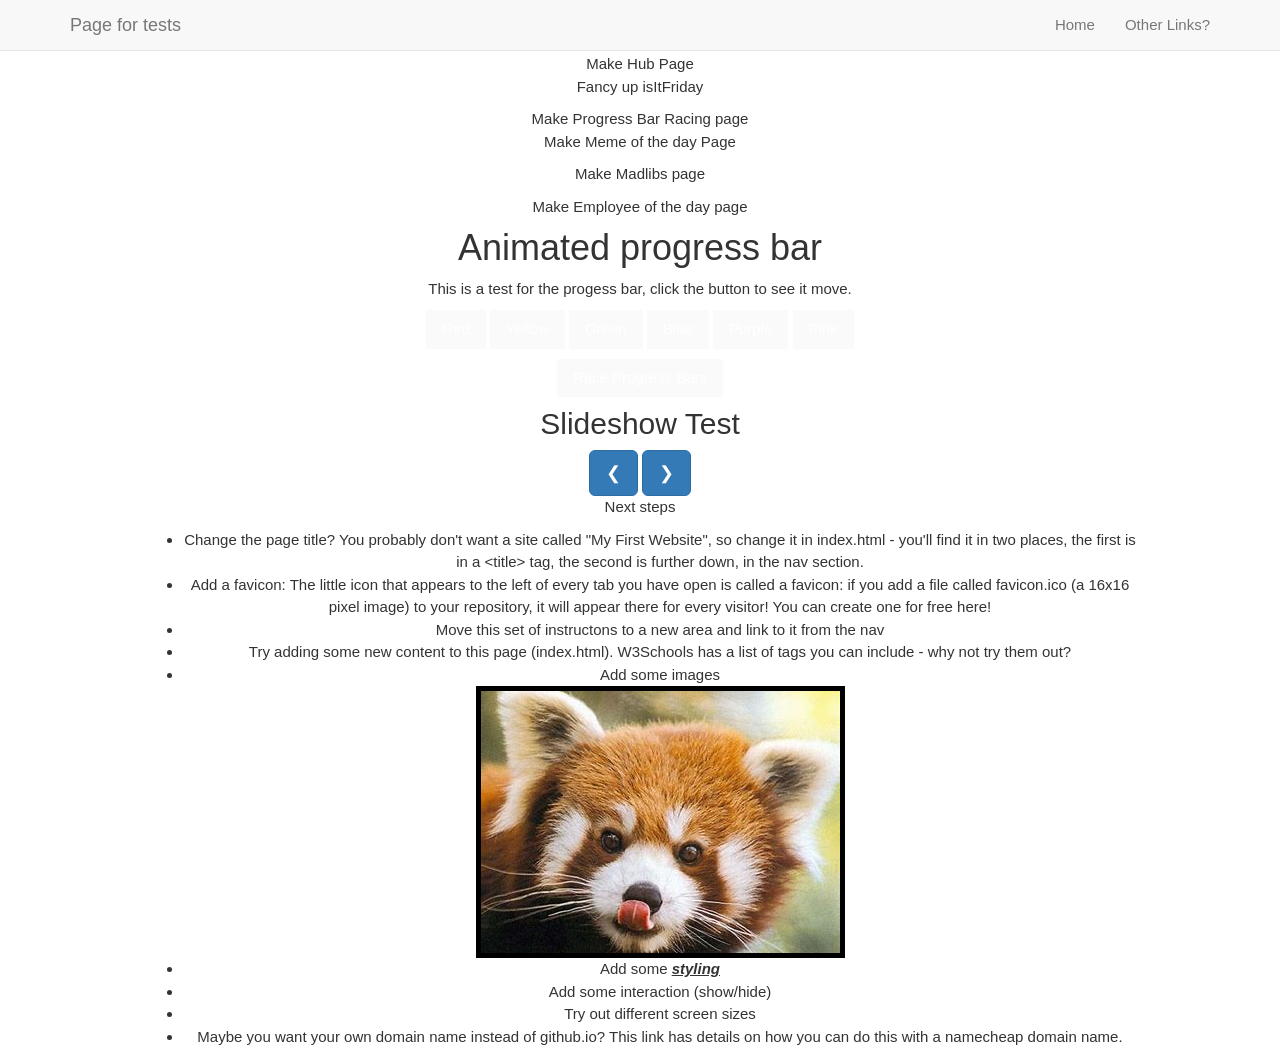
<file: index.html>
<!DOCTYPE html>
<html>
<head>
  <title>cahi2's Test Page</title>
  <!-- Latest compiled and minified CSS -->
  <link rel="stylesheet" href="https://maxcdn.bootstrapcdn.com/bootstrap/3.3.7/css/bootstrap.min.css" integrity="sha384-BVYiiSIFeK1dGmJRAkycuHAHRg32OmUcww7on3RYdg4Va+PmSTsz/K68vbdEjh4u" crossorigin="anonymous">
  <link rel="stylesheet" href="https://www.w3schools.com/w3css/4/w3.css">

  <!-- Optional theme -->
  <!-- <link rel="stylesheet" href="https://maxcdn.bootstrapcdn.com/bootstrap/3.3.7/css/bootstrap-theme.min.css" integrity="sha384-rHyoN1iRsVXV4nD0JutlnGaslCJuC7uwjduW9SVrLvRYooPp2bWYgmgJQIXwl/Sp" crossorigin="anonymous"> -->
  <link rel="stylesheet" href="css/website.css">
  <script src="https://code.jquery.com/jquery-3.2.1.slim.min.js" integrity="sha384-KJ3o2DKtIkvYIK3UENzmM7KCkRr/rE9/Qpg6aAZGJwFDMVNA/GpGFF93hXpG5KkN" crossorigin="anonymous"></script>
  <!-- Latest compiled and minified JavaScript -->
  <script src="https://maxcdn.bootstrapcdn.com/bootstrap/3.3.7/js/bootstrap.min.js" integrity="sha384-Tc5IQib027qvyjSMfHjOMaLkfuWVxZxUPnCJA7l2mCWNIpG9mGCD8wGNIcPD7Txa" crossorigin="anonymous"></script>
  <script src="js/website.js"></script>

  <!-- Scripts for the progress bar racer -->
  <script src="js/addAndRemoveBars.js"></script>
    <script src="js/progressBarRacers.js"></script>
  <meta name="viewport" content="width=device-width, initial-scale=1.0">
</head>


<body>

  <!-- Code for the nav bar -->
  <nav class="navbar navbar-default navbar-fixed-top">
    <div class="container">
      <div class="navbar-header">
        <button type="button" class="navbar-toggle collapsed" data-toggle="collapse" data-target="#navbar" aria-expanded="false" aria-controls="navbar">
          <span class="sr-only">Toggle navigation</span>
          <span class="icon-bar"></span>
          <span class="icon-bar"></span>
          <span class="icon-bar"></span>
        </button>
        <a class="navbar-brand" href="">Page for tests</a>
      </div>
      <div id="navbar" class="navbar-collapse collapse">
        <ul class="nav navbar-nav navbar-right">
          <li><a href="index.html">Home</a></li>
          <li><a href="codeweek.html">Other Links?</a></li>
        </ul>
      </div>
    </div>
  </nav>

  <!-- Page content starts here -->

  <div class="container">

    <h2> To Do List </h2>
     <pDone>Make Hub Page</pDone>
     <p>Fancy up isItFriday </p>
     <pDone>Make Progress Bar Racing page </pDone>
     <p>Make Meme of the day Page </p>
     <p>Make Madlibs page</p>
     <p>Make Employee of the day page</p>



    <!-- Test for the animated progress bar -->

    <h1>Animated progress bar</h1>
    <p> This is a test for the progess bar, click the button to see it move.</p>
    <button class="w3-button w3-light-grey" onclick="addRed()">Red</button>
    <button class="w3-button w3-light-grey" onclick="addYellow()">Yellow</button>
    <button class="w3-button w3-light-grey" onclick="addGreen()">Green</button>
      <button class="w3-button w3-light-grey" onclick="addBlue()">Blue</button>
    <button class="w3-button w3-light-grey" onclick="addPurple()">Purple</button>
    <button class="w3-button w3-light-grey" onclick="addPink()">Pink</button>
    <p> </p>
    <div class="w3-light-grey">
      <div id="racer0" class="w3-container w3-red" style="height:24px;width:1%; display: none;"></div>
      <div id="racer1" class="w3-container w3-yellow" style="height:24px;width:1%; display: none;"></div>
      <div id="racer2" class="w3-container w3-green" style="height:24px;width:1%; display: none;"></div>
      <div id="racer3" class="w3-container w3-blue" style="height:24px;width:1%; display: none;"></div>
      <div id="racer4" class="w3-container w3-purple" style="height:24px;width:1%; display: none;"></div>
      <div id="racer5" class="w3-container w3-pink" style="height:24px;width:1%; display: none;"></div>

    </div>
    <p> <p>
    <button class="w3-button w3-light-grey" onclick="move()">Race Progress Bars</button>


    <!-- Images for slideshow -->
    <h2>Slideshow Test </h2>
    <div class =" w3-content w3-display-container">
      <img class ="slideshow" src = "/images/test.jpg">
      <img class ="slideshow" src = "/images/test2.jpg">
      <img class ="slideshow" src = "/images/test3.jpg">

      <!-- Buttons for slideshow -->
      <button class="btn btn-primary btn-lg" onClick="plusDivs(-1)">&#10094;</button>
      <button class="btn btn-primary btn-lg" onClick="plusDivs(1)">&#10095;</button>
    </div>



    <!-- Random junk -->
    <p>Next steps</p>
    <ul>
      <li>Change the page title? You probably don't want a site called "My First Website", so change it in index.html - you'll find it in two places, the first is in a &lt;title&gt; tag, the second is further down, in the nav section.</li>
      <li>Add a favicon: The little icon that appears to the left of every tab you have open is called a favicon: if you add a file called favicon.ico (a 16x16 pixel image) to your repository, it will appear there for every visitor! You can create one for free <a href="http://onlinefavicon.com/">here!</a></li>
      <li>Move this set of instructons to a new area and link to it from the nav</li>
      <li>Try adding some new content to this page (index.html). <a href="https://www.w3schools.com/tags/">W3Schools</a> has a list of tags you can include - why not try them out?</li>
      <li>Add some images</li>
      <img src = "/images/test.jpg" style = "border:5px solid black">
      <li>Add some <i><u><b>styling</b></u></i></li>
      <li>Add some interaction (show/hide)</li>
      <li>Try out different screen sizes</li>
      <li>Maybe you want your own domain name instead of github.io? <a href="https://www.namecheap.com/support/knowledgebase/article.aspx/9645/2208/how-do-i-link-my-domain-to-github-pages">This link</a> has details on how you can do this with a namecheap domain name.</li>
    </ul>
  </div>
</body>
</html>
</file>
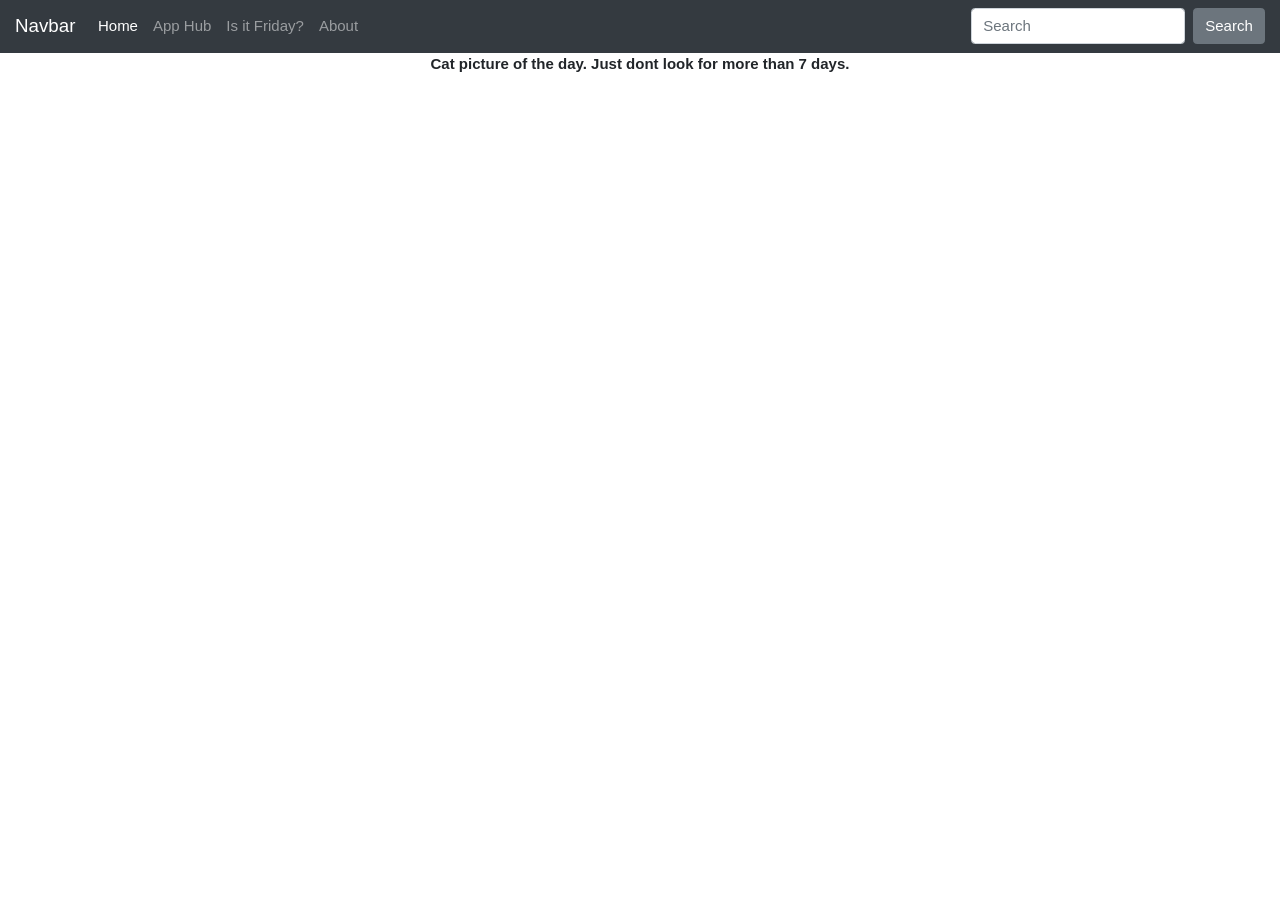
<file: catPicOfTheDay.html>
﻿<!DOCTYPE html>
<html>
<head>
  <title>Code Week Site</title>
  <meta name="viewport" content="width=device-width, initial-scale=1">
    <script src="js/website.js"></script>
  <!-- STYLE SHEETS-->
  <link rel="stylesheet" href="https://www.w3schools.com/w3css/4/w3.css">
  <link rel="stylesheet" href="css/website.css">
  <link rel="stylesheet" href="https://stackpath.bootstrapcdn.com/bootstrap/4.1.3/css/bootstrap.min.css" integrity="sha384-MCw98/SFnGE8fJT3GXwEOngsV7Zt27NXFoaoApmYm81iuXoPkFOJwJ8ERdknLPMO" crossorigin="anonymous">
</head>

<body>

 <!-- NAVBAR -->
  <nav class="navbar navbar-expand-lg navbar-dark bg-dark">
    <a class="navbar-brand" href="#">Navbar</a>
    <button class="navbar-toggler" type="button" data-toggle="collapse" data-target="#navbarColor02" aria-controls="navbarColor02" aria-expanded="false" aria-label="Toggle navigation">
      <span class="navbar-toggler-icon"></span>
    </button>

    <div class="collapse navbar-collapse" id="navbarColor02">
      <ul class="navbar-nav mr-auto">
        <li class="nav-item active">
          <a class="nav-link" href="#">Home <span class="sr-only">(current)</span></a>
        </li>
        <li class="nav-item">
          <a class="nav-link" href="codeweek.html">App Hub</a>
        </li>
        <li class="nav-item">
          <a class="nav-link" href="isItFriday.html">Is it Friday?</a>
        </li>
        <li class="nav-item">
          <a class="nav-link" href="#">About</a>
        </li>
      </ul>
      <form class="form-inline my-2 my-lg-0">
        <input class="form-control mr-sm-2" type="text" placeholder="Search">
        <button class="btn btn-secondary my-2 my-sm-0" type="submit">Search</button>
      </form>
    </div>
  </nav>
<!--Uses the w3 slideshow tool by passing the day drirectly into the showDivs procedure-->
<div class="container">
    <strong> Cat picture of the day. Just dont look for more than 7 days. </strong>
    <div class =" w3-content w3-display-container">
        <img class ="slideshow" src = "/images/catPicOfTheDay/day0.png">
        <img class ="slideshow" src = "/images/catPicOfTheDay/day1.png">
        <img class ="slideshow" src = "/images/catPicOfTheDay/day2.png">
        <img class ="slideshow" src = "/images/catPicOfTheDay/day3.jpg">
        <img class ="slideshow" src = "/images/catPicOfTheDay/day4.jpg">
        <img class ="slideshow" src = "/images/catPicOfTheDay/day5.jpg">
        <img class ="slideshow" src = "/images/catPicOfTheDay/day6.png">
    </div>  
    <script>
          var now = new Date();
          if (now.getDay() === 0){
            "showDivs(0)"
          }else if (now.getDay() === 1){
              "showDivs(1)"
          }else if (now.getDay() === 2){
              showDivs(2);
          }else if (now.getDay() === 3){
              "showDivs(3)"
          }else if (now.getDay() === 4){
              "showDivs(4)"
          }else if (now.getDay() === 5){
              "showDivs(5)"
          }else{
              "showDivs(6)"
          }
    </script>
</div>

  </body>
  </html>
</file>
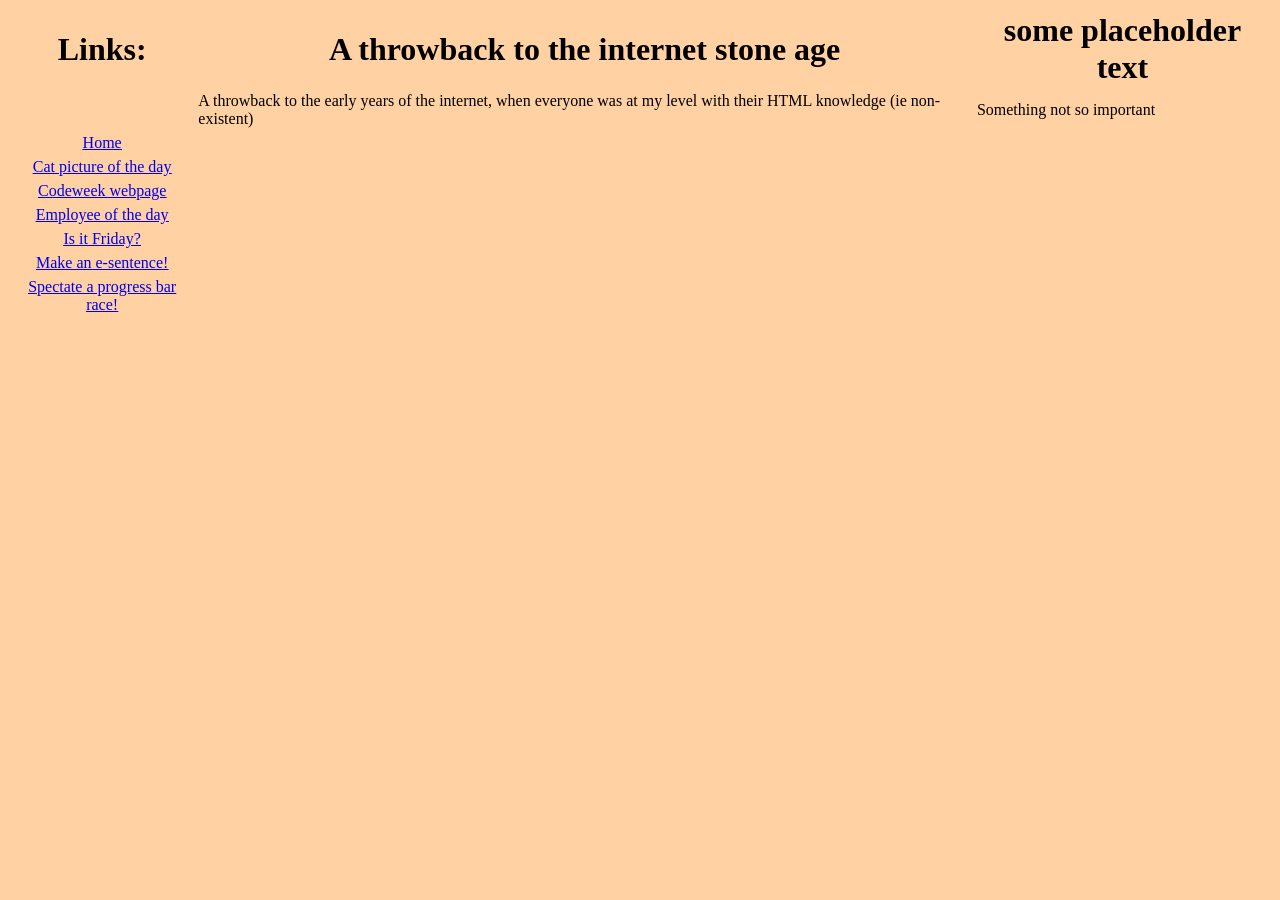
<file: webpages/ninetiesInternet.html>
﻿<!DOCTYPE html>
<html>
    <head>
      <div class="textContainer">
            <title>Code Week Site</title>
            <meta name="viewport" content="width=device-width, initial-scale=1">
      
            <!-- SCRIPTS -->
            <!--script src="/js/expandingGrid.js"></script-->
          
            <!-- STYLESHEETS -->
            <link rel="stylesheet" href="/css/ninetiesInternetStyling.css">
            <!--link rel="stylesheet" href="https://www.w3schools.com/w3css/4/w3.css"-->
            <!--link rel="stylesheet" href="https://stackpath.bootstrapcdn.com/bootstrap/4.1.3/css/bootstrap.min.css" integrity="sha384-MCw98/SFnGE8fJT3GXwEOngsV7Zt27NXFoaoApmYm81iuXoPkFOJwJ8ERdknLPMO" crossorigin="anonymous"-->
          </head>
          <!--Content starts here-->
          <body style="background-color: #ffd1a3">
            <!--Background colour set to a lovely beige shade-->
            <!--Web page built inside a table-->
            <table width="100%" cellpadding="2">
              <!--First row-->
                <tr> <!--First row-->
                  <th>Links:</th><!--First cell in the row-->
                  <th>A throwback to the internet stone age</th><!--Second cell in the row-->
                  <th>some placeholder text</th><!--Third cell...-->
                </tr>
                <tr><!--Second row-->
                  <td> </td><!--First cell...-->
                  <td>A throwback to the early years of the internet, when everyone was at my level with their HTML knowledge (ie non-existent)</td>
                  <td>Something not so important</td>
                </tr>
                <tr><!--Third row-->
                  <td class ="leftCol"><a href="main.html">Home</a></td>
                </tr>
                <tr><!--Fourth row-->
                  <td class ="leftCol"><a href="catPicOfTheDay.html">Cat picture of the day</a></td>
                </tr>
                <tr><!--Fifth row-->
                  <td class ="leftCol"><a href="codeweek.html">Codeweek webpage</a></td>
                </tr>
                <tr><!--Sixth row-->
                  <td class ="leftCol"><a href="employeeoftheday.html">Employee of the day</a></td>
                </tr>
                <tr><!--Seventh row-->
                  <td class ="leftCol"><a href="isItFriday.html">Is it Friday?</a></td>
                </tr>
                <tr><!--Eighth row-->
                  <td class ="leftCol"><a href="madlibs.html">Make an e-sentence!</a></td>
                </tr>
                <tr><!--Ninth row-->
                  <td class ="leftCol"><a href="progressbarracing.html">Spectate a progress bar race!</a></td>
                </tr>
            </table>
          </div>  
          </body>
</html>
</file>
<file: css/website.css>
/* STYLING FOR ALL*/
body>div.container {
  display: block;
  margin-left: auto;
  margin-right: auto;
  width: 80%;
}

.container {
  text-align: center;
}
.slideshow {display:none; border:5px solid black; width: 100%;}

.main{
width: 40%;
padding: 5%;
padding-left: 0px;
margin: auto;
resize: both;
float: right;
}

section{
  width: 60%;
      padding: 5%;
      margin: auto;
      resize: both;
      float: left;

}
h3 {
  letter-spacing: 5px;
  text-transform: uppercase;
  font-family: 'Permanent Marker', cursive;
  color: #111;
}


.sectioncontent{
  padding: 10%;
  padding-top: 1%;
  margin: auto;
    box-shadow: 0 4px 8px 0 rgba(0, 0, 0, 0.1);

}
/* CAT OF THE DAY HEADER */
.caption {
  left: 0;
  top: 50%;
  width: 100%;
  text-align: center;
  color: #000;
  padding: 5%;
}

.caption span.border {
  background-color: #9f9f9f8f;
  color: #fff;
  padding: 5%;
  font-size: 25px;
  letter-spacing: 10px;
  font-family: 'Permanent Marker', cursive;
}

/* CAT OF THE DAY FOOTER */
.smallCaption {
  left: 0;
  top: 50%;
  width: 100%;
  text-align: center;
  color: #000;
  padding: 2%;
}

pSmall {
  background-color: #9f9f9f8f;
  color: #fff;
  padding: 2%;
  font-size: 10px;
  letter-spacing: 10px;
  border: 1px solid #dee2e6!important;
}

/* PROGRESS BAR RACING */
.w3-light-grey, .w3-hover-light-grey:hover, .w3-light-gray, .w3-hover-light-gray:hover {
    color: #fff !important;
    background-color: #f1f1f163!important;
}
</file>
<file: css/ninetiesInternetStyling.css>
/*Styling for table header cells*/
th {
  text-align: center;
  font-size: 2rem;
  font-family: 'Times New Roman', Times, serif; 
  font-weight: bold;
}
/*Styling for links in left colum*/
.leftCol {
  text-align: center;
  text-decoration: underline;
  font-family: 'Times New Roman', Times, serif;  
}
</file>
